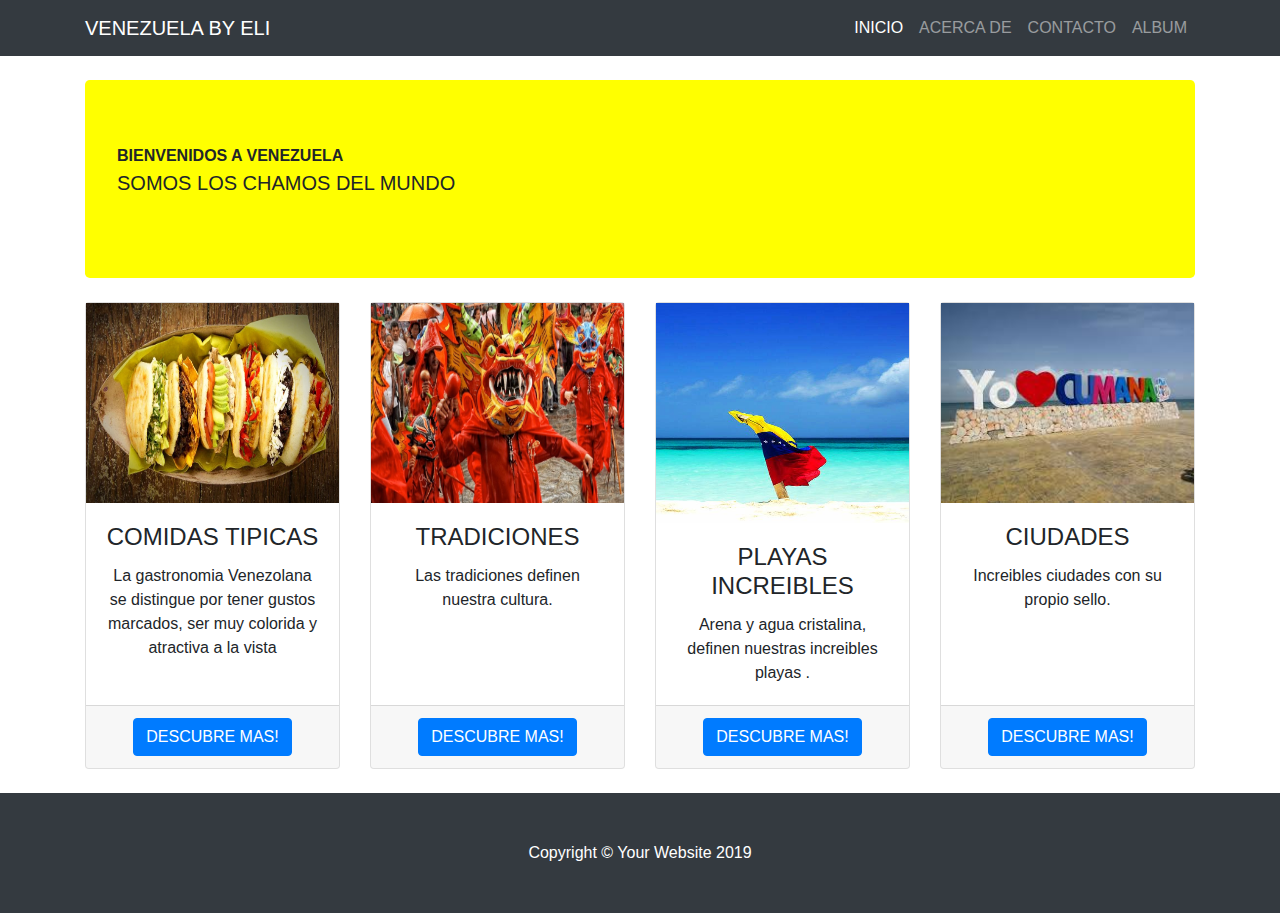
<file: final_project/index.html>
<!DOCTYPE html>
<html lang="en">

<head>
    <meta charset="utf-8">
    <meta name="viewport" content="width=device-width, initial-scale=1, shrink-to-fit=no">
    <meta name="description" content="La más completa guía del hermoso País de Venezuela elaborada por un refugiada de Cumana.">
    <meta name="author" content="garciaeleanny0 at gmail dot com">
    <title>Venezuela un lindo pais por descubrir</title>
    <!-- Bootstrap core CSS -->
    <link href="vendor/bootstrap/css/bootstrap.min.css" rel="stylesheet">
    <!-- Custom styles for this template -->
    <link href="css/heroic-features.css" rel="stylesheet">
    <link href="css/style.css" rel="stylesheet">
</head>

<body>
    <!-- Navigation -->
    <nav class="navbar navbar-expand-lg navbar-dark bg-dark fixed-top">
        <div class="container">
            <a class="navbar-brand" href="#">VENEZUELA BY ELI</a>
            <button class="navbar-toggler" type="button" data-toggle="collapse" data-target="#navbarResponsive" aria-controls="navbarResponsive" aria-expanded="false" aria-label="Toggle navigation">
                <span class="navbar-toggler-icon"></span>
            </button>
            <div class="collapse navbar-collapse" id="navbarResponsive">
                <ul class="navbar-nav ml-auto">
                    <li class="nav-item active">
                        <a class="nav-link" href="index.html"> INICIO
                            <span class="sr-only">(current)</span>
                        </a>
                    </li>
                    <li class="nav-item">
                        <a class="nav-link" href="about_my.html">ACERCA DE</a>
                    </li>
                    <li class="nav-item">
                        <a class="nav-link" href="contact.html">CONTACTO</a>
                    </li>
                    <li class="nav-item">
                        <a class="nav-link" href="album.html">ALBUM</a>
                    </li>
                </ul>
            </div>
        </div>
    </nav>
    <!-- Page Content -->
    <div class="container">
        <!-- Jumbotron Header -->
        <header class="jumbotron my-4" style="background-color:yellow ;height:80px>
      <h1 class=" display-3> <strong> BIENVENIDOS A VENEZUELA</strong></h1>
                <p class="lead"> <strong>SOMOS LOS CHAMOS DEL MUNDO</strong></p>
         </header>
        <!-- Page Features -->
        <div class="row text-center">
            <div class="col-lg-3 col-md-6 mb-4">
                <div class="card h-100">
                    <img src="images/arepa.jpg" height="200px" src="//placehold.it/200x225" alt="">
                    <div class="card-body">
                        <h4 class="card-title">COMIDAS TIPICAS</h4>
                        <p class="card-text">La gastronomia Venezolana se distingue por tener gustos marcados, ser muy colorida y atractiva a la vista</p>
                    </div>
                    <div class="card-footer">
                        <a href="https://elviajerofeliz.com/7-platos-tipicos-de-venezuela/" class="btn btn-primary" target="_blank"> DESCUBRE MAS!</a>
                    </div>
                </div>
            </div>
            <div class="col-lg-3 col-md-6 mb-4">
                <div class="card h-100">
                    <img src="images/cabecera.jpeg" height="200px"=src="//placehold.it/500x325" alt="">
                    <div class="card-body">
                        <h4 class="card-title">TRADICIONES</h4>
                        <p class="card-text"> Las tradiciones definen nuestra cultura.</p>
                    </div>
                    <div class="card-footer">
                        <a href="https://www.viajejet.com/costumbres-en-venezuela/" class="btn btn-primary" target="_blank">DESCUBRE MAS!</a>
                    </div>
                </div>
            </div>
            <div class="col-lg-3 col-md-6 mb-4">
                <div class="card h-100">
                    <img src="images/playa.jpg" height="220px" src="http://placehold.it/500x325" alt="">
                    <div class="card-body">
                        <h4 class="card-title">PLAYAS INCREIBLES</h4>
                        <p class="card-text">Arena y agua cristalina, definen nuestras increibles playas .</p>
                    </div>
                    <div class="card-footer">
                        <a href="https://lanzateyviaja.com/venezuela/playas" class="btn btn-primary" target="_blank">DESCUBRE MAS!</a>
                    </div>
                </div>
            </div>
            <div class="col-lg-3 col-md-6 mb-4">
                <div class="card h-100">
                    <img src="images/cumana.jpg" height="200px" src="//placehold.it/500x325" alt="">
                    <div class="card-body">
                        <h4 class="card-title">CIUDADES</h4>
                        <p class="card-text">Increibles ciudades con su propio sello.</p>
                    </div>
                    <div class="card-footer">
                        <a href="https://www.minube.com/tag/ciudades-venezuela-p217" class="btn btn-primary" target="_blank">DESCUBRE MAS!</a>
                    </div>
                </div>
            </div>
        </div>
        <!-- /.row -->
    </div>
    <!-- /.container -->
    <!-- Footer -->
    <footer class="py-5 bg-dark">
        <div class="container">
            <p class="m-0 text-center text-white">Copyright &copy; Your Website 2019</p>
        </div>
        <!-- /.container -->
    </footer>
    <!-- Bootstrap core JavaScript -->
    <script src="vendor/jquery/jquery.min.js"></script>
    <script src="vendor/bootstrap/js/bootstrap.bundle.min.js"></script>
</body>

</html>
</file>
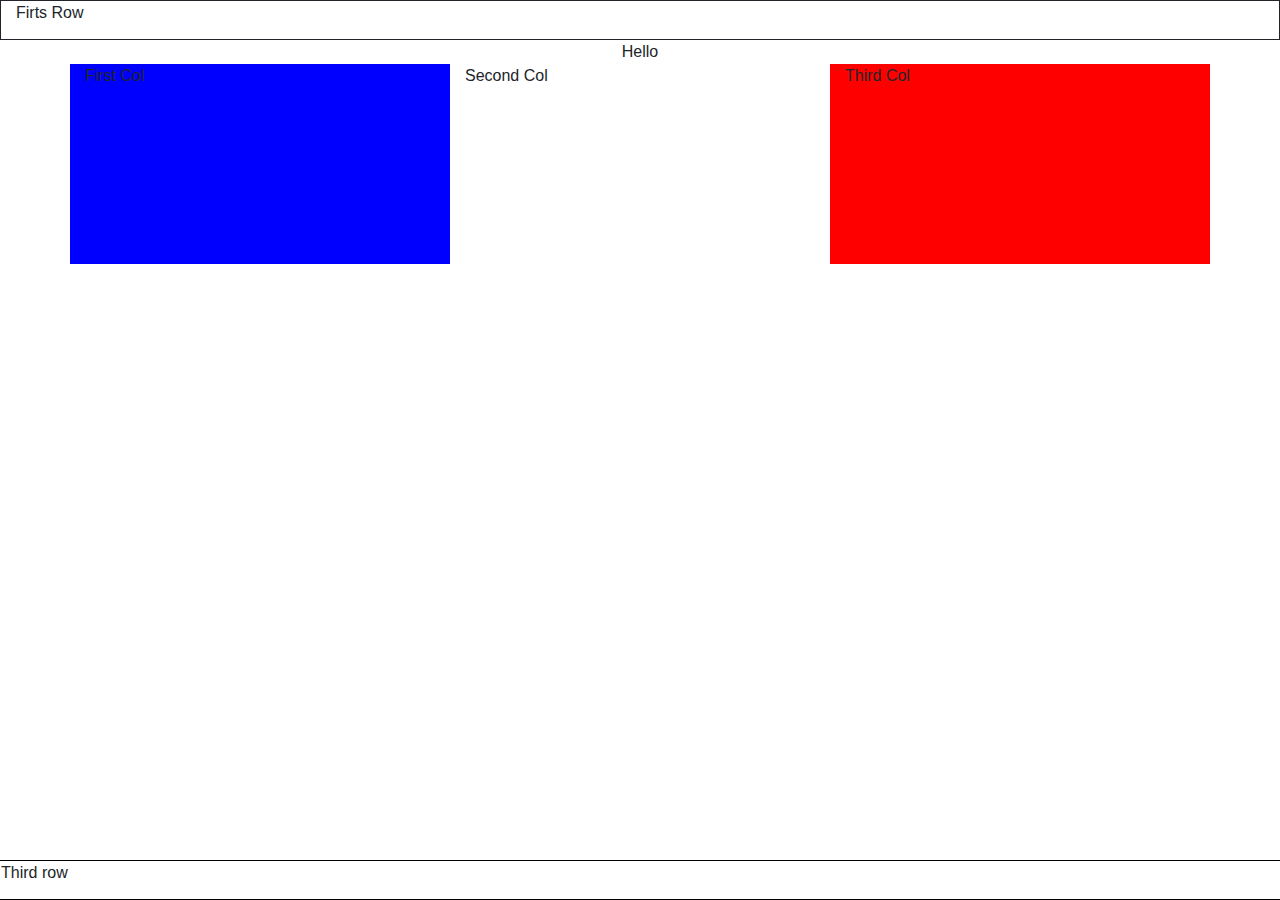
<file: layout.html>
<!DOCTYPE html>
<html>
  <head>
    <link rel="stylesheet" href="https://stackpath.bootstrapcdn.com/bootstrap/4.4.1/css/bootstrap.min.css" integrity="sha384-Vkoo8x4CGsO3+Hhxv8T/Q5PaXtkKtu6ug5TOeNV6gBiFeWPGFN9MuhOf23Q9Ifjh" crossorigin="anonymous">
    <script src="https://stackpath.bootstrapcdn.com/bootstrap/4.4.1/js/bootstrap.min.js" integrity="sha384-wfSDF2E50Y2D1uUdj0O3uMBJnjuUD4Ih7YwaYd1iqfktj0Uod8GCExl3Og8ifwB6" crossorigin="anonymous"></script>
  </head>
  <body>
      <div class="fixed-bottom"> </div>
        <div class="row"> </div>
          <div class="col" style="border-style:solid;border-width:1px;height:40px;width:200%">
            Firts Row
      </div>

      <div class= "container"
      <div class="jumbotron">
        <center>
          Hello
        </center>
      </div>
    </div>

    <div class="container">
        <div class="row">

          <div class="col" style="background-color:blue; height:200px;">
          First Col
          </div>

        <div class="col" style="background-color:white; height:200px;">
          Second Col
        </div>

        <div class="col" style="background-color:red; height:200px;">
          Third Col
        </div>

        </div>
    </div>

        <div class="fixed-bottom">
          <div class="row">
            <div class="col" style="background-color:white;border-color:Black;border-style:solid;border-width:1px;height:40px;width:100%">
              Third row
            </div>
          </div>
        </div>

  </body>
</html>
</file>
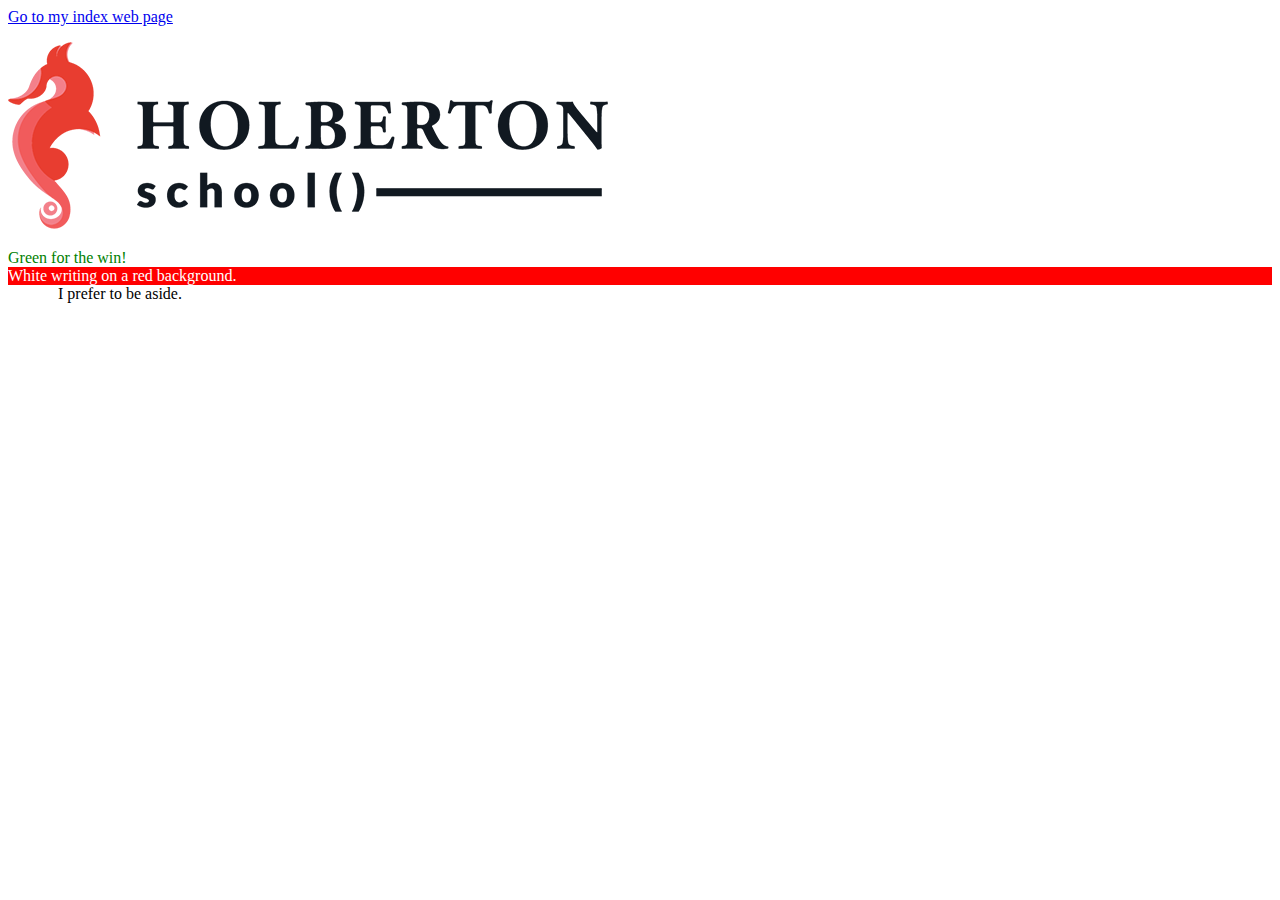
<file: mysecondwebpage.html>
<!DOCTYPE html>
<html>
  <head>
    <title></title>
    <link rel="stylesheet" type="text/css" href="style.css">
  </head>
  <body>
    <a href="index.html">Go to my index web page</a>
    <p><a href="https://www.holbertonschool.com/"><img src="holberton-logo.png"></a></p>
    <div style="color:Green">Green for the win!</div>
    <div style="Green for the win!"</div>
    <div id="white_on_red">White writing on a red background.</div>
    <div id="going_to_the_right">I prefer to be aside.</div>
  </body>
</html>
</file>
<file: final_project/css/style.css>
#bioheading{
	font-size: 24px; 
}

#biodescription{
	font-family: "roboto";
	font-size: 18px;
	line-height: 30pt;
}

#container_bio_description{
	background-color: pink;
	color :black;
}
</file>
<file: style.css>
#white_on_red{
  background-color: red;
  color: white;
}
#going_to_the_right{
  margin-left: 50px;
}
</file>
<file: final_project/css/heroic-features.css>
/*!
 * Start Bootstrap - Heroic Features (https://startbootstrap.com/template-overviews/heroic-features)
 * Copyright 2013-2019 Start Bootstrap
 * Licensed under MIT (https://github.com/BlackrockDigital/startbootstrap-heroic-features/blob/master/LICENSE)
 */
body {
  padding-top: 56px;
}
#biodescription{
	margin-top: 30px;
}
</file>
